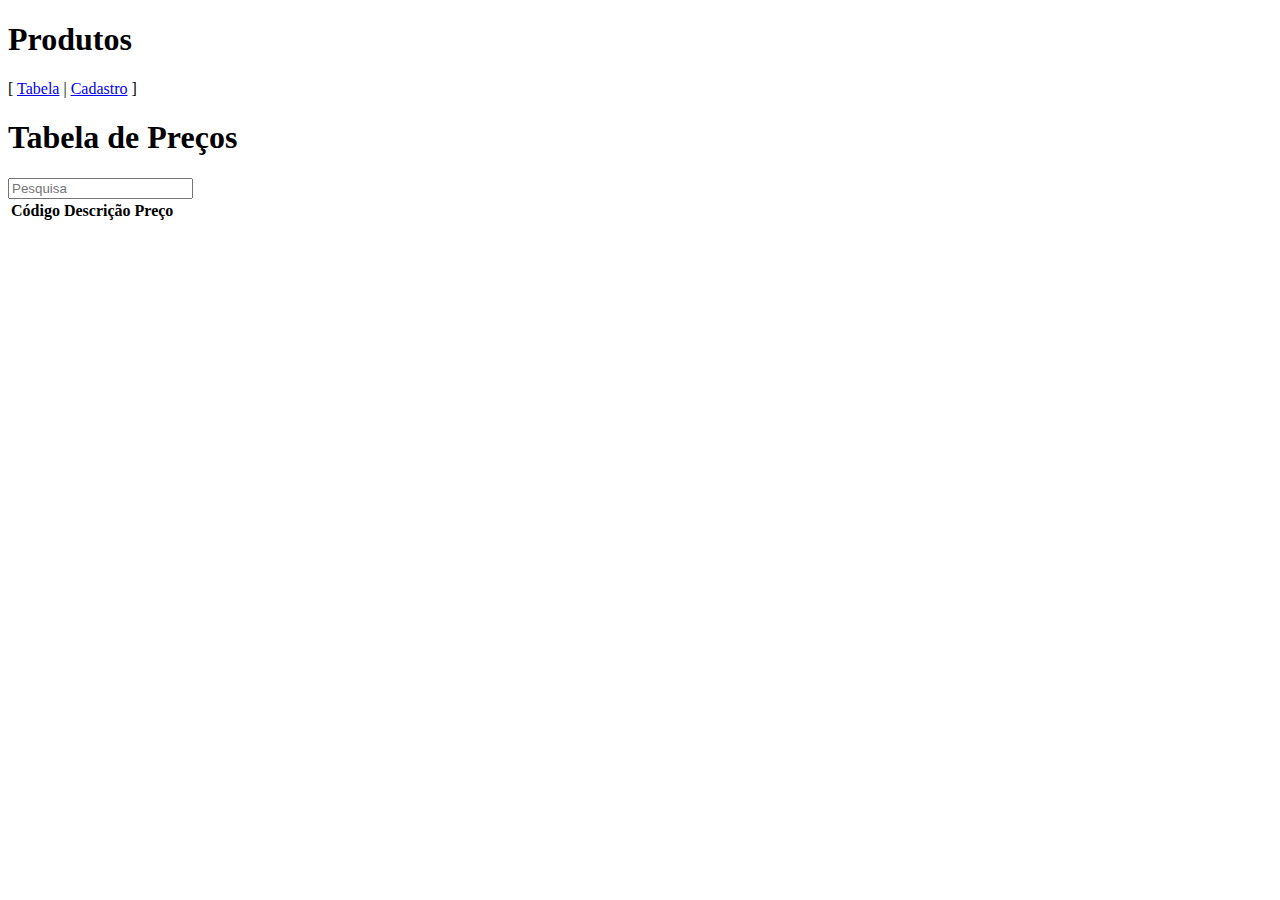
<file: CRUD-front/public_html/index.html>
<!DOCTYPE html>
<html ng-app="produtosApp">
    <head>
        <title>Desenvolvendo Aplicações Web com AngularJS e Java</title>
        <meta charset="UTF-8">
        <meta name="viewport" content="width=device-width, initial-scale=1.0">
        <link rel="stylesheet" href="css/estilo.css" />
    </head>
    <body>
        <h1>Produtos</h1>
        [ <a href="#/tabela"> Tabela</a> | <a href="#/cadastro"> Cadastro</a> ]
        <ng-view></ng-view>
        <script src="js/angular.min.js"></script>
        <script src="js/angular-route.min.js"></script>
        <script src="js/angular-resource.min.js"></script>
        <script src="js/angular-locale_pt-br.js"></script>
        <script src="js/app.js"></script>
    </body>
</html>
</file>
<file: CRUD-front/public_html/css/estilo.css>
.aviso {
    color: red;    
}
</file>
